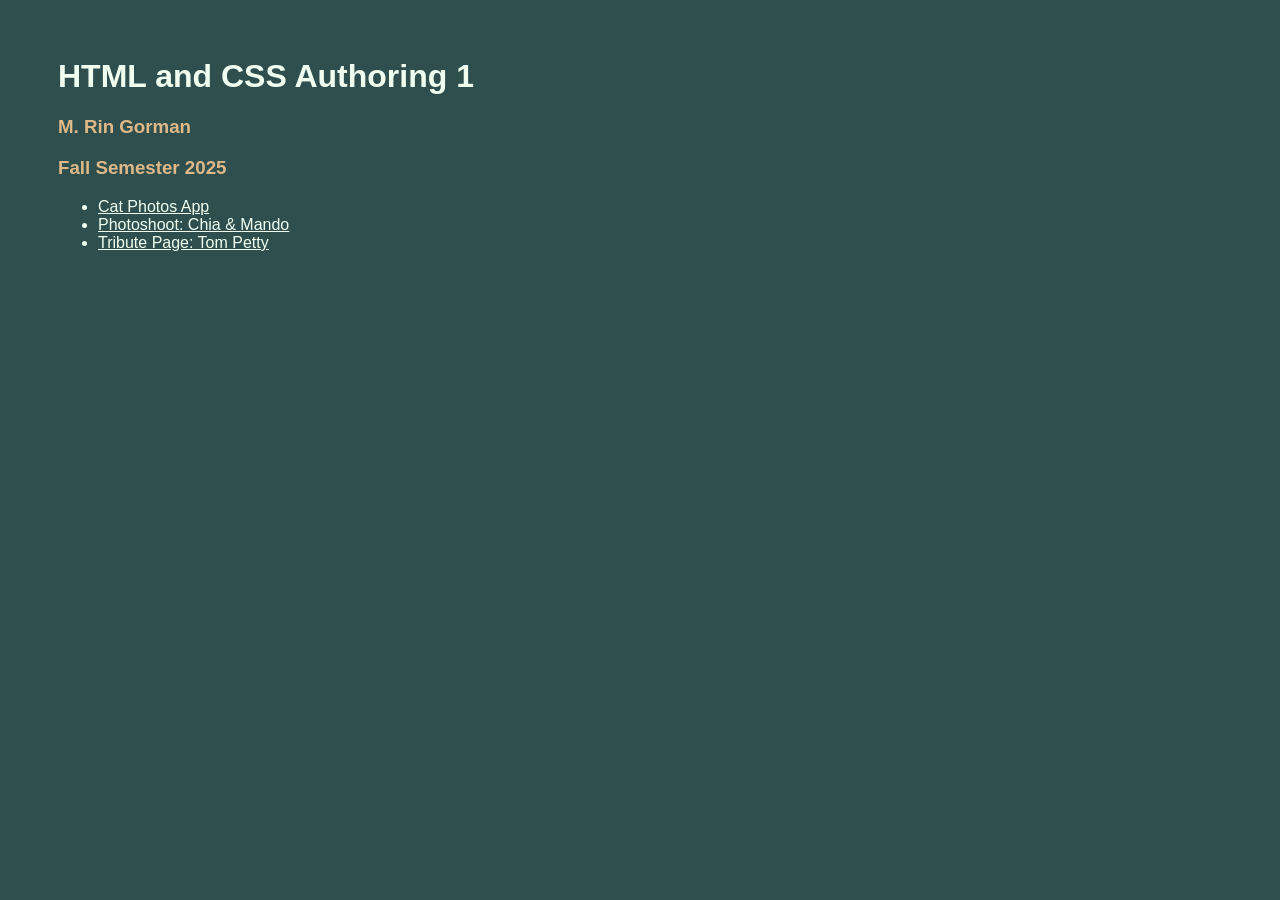
<file: index.html>
<html lang="en">
  <head>
    <title>HTML and CSS Authoring 1</title>

    <style>
        body {
            background-color: darkslategray;
            color:honeydew;
            font-family:'Trebuchet MS', 'Lucida Sans Unicode', 'Lucida Grande', 'Lucida Sans', Arial, sans-serif;
            padding: 50px;
        }

        h3 {
            color:burlywood;
        }

        a:link {
            color:honeydew;
        }

        a:visited {
            color:dimgray;
        }

        a:hover {
            color:goldenrod;
            font-weight: bold;
            text-decoration: none;
        }

    </style>
  </head>

  <body>
    <h1>HTML and CSS Authoring 1</h1>
    <h3>M. Rin Gorman</h3>
    <h3>Fall Semester 2025</h3>

    <ul>
      <li><a href="cat-pictures/index.html">Cat Photos App</a></li>
      <li><a href="gallery/index.html">Photoshoot: Chia & Mando</a></li>
      <li><a href="tribute-page/index.html">Tribute Page: Tom Petty</a></li>
    </ul>
  </body>
</html>
</file>
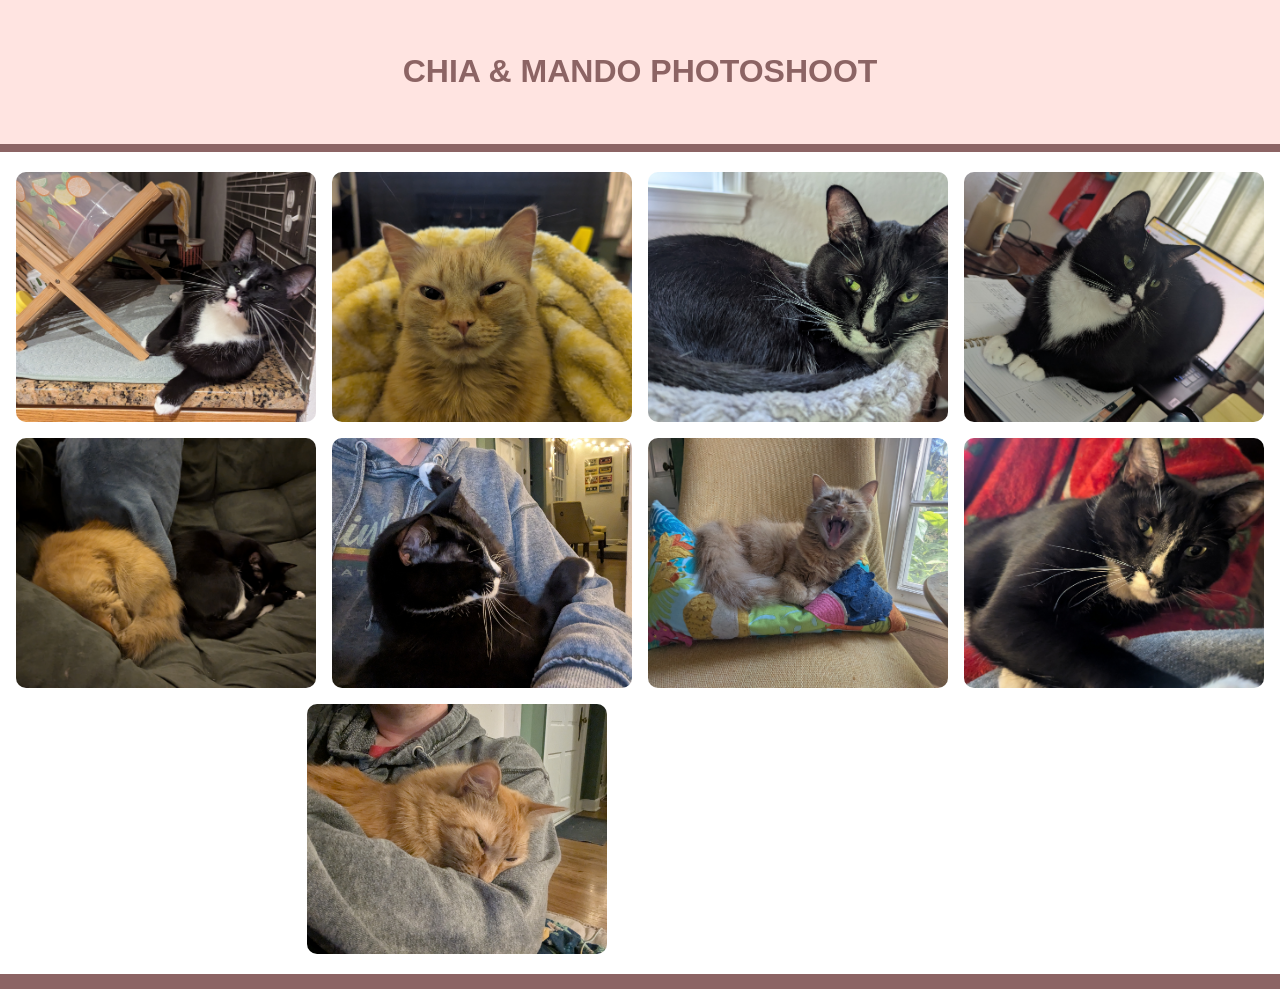
<file: gallery/index.html>
<!DOCTYPE html>
<html lang="en">
  <head>
    <meta charset="utf-8">
    <meta name="viewport" content="width=device-width, initial-scale=1.0">
    <title>Photo Gallery</title>
    <link rel="stylesheet" href="css/styles.css">
  </head>
  <body>
    <header class="header">
      <h1>Chia & Mando photoshoot</h1>
    </header>
    <div class="gallery">
      <img src="images/PXL_20250909_015049989.jpg">
      <img src="images/PXL_20251118_051156181.MP.jpg">
      <img src="images/PXL_20250911_211359906.MP.jpg">
      <img src="images/PXL_20251009_175628809.jpg">
      <img src="images/PXL_20251115_050541290.jpg">
      <img src="images/PXL_20251107_044036453.MP.jpg">
      <img src="images/PXL_20250925_172803209.MP.jpg">
      <img src="images/PXL_20251111_062601657.MP.jpg">
      <img src="images/PXL_20251125_062444818.MP.jpg">
    </div>
  </body>
</html>
</file>
<file: gallery/css/styles.css>
* {
  box-sizing: border-box;
}

body {
  margin: 0;
  font-family: 'Trebuchet MS', 'Lucida Sans Unicode', 'Lucida Grande', 'Lucida Sans', Arial, sans-serif;
}

.header {
  text-align: center;
  text-transform: uppercase;
  padding: 32px;
  background-color:mistyrose;
  color: rgb(140, 100, 100);
  border-bottom:rgb(140, 100, 100) 8px solid;
}

.gallery {
  display: flex;
  flex-direction: row;
  flex-wrap: wrap;
  justify-content: center;
  align-items: center;
  gap: 16px;
  max-width: 1400px;
  margin: 0 auto;
  padding: 20px 10px;
  border-bottom: rgb(140, 100, 100) 15px solid;
}

.gallery img {
  width: 100%;
  max-width: 300px;
  height: 250px;
  object-fit: cover;
  border-radius: 10px;
}

.gallery::after {
  content: "";
  width: 350px;
}
</file>
